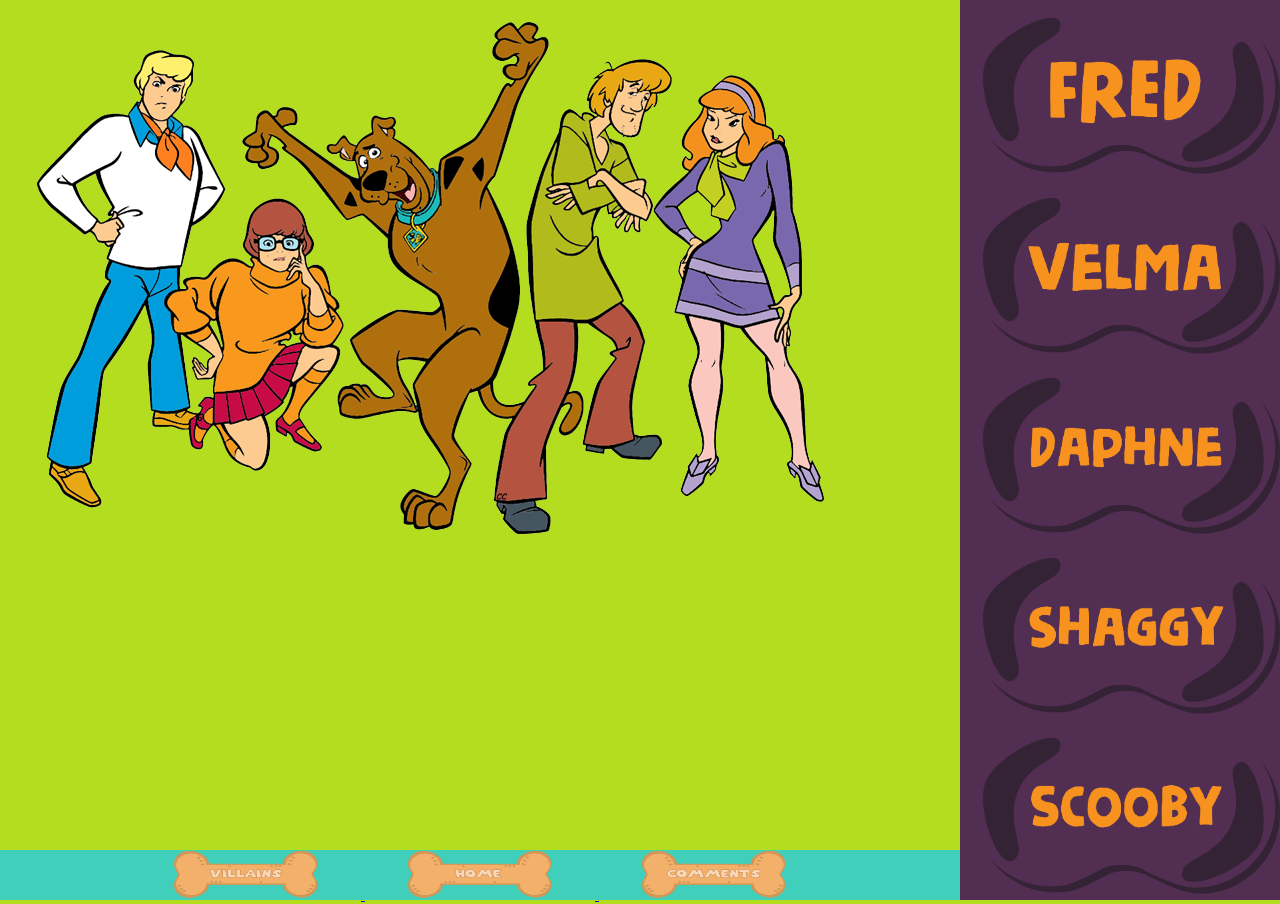
<file: index.html>
<!DOCTYPE html>
<html>
<head>
	<title>Scooby-Doo! Where Are You?! | Home</title>
	<script src="http://code.jquery.com/jquery-3.2.1.min.js"></script>
	
	<script>
	//when each button is clicked, the bio of the corresponding character will pop up or disappear, 
	//and a sound will play for each click
	var audio = new Audio("buttonclick_boing.wav");
	
		$(document).ready(function() {
			$("#fredbutton").click(function() {
				audio.play();
				$("#fredbio").toggle();
			});
			$("#velmabutton").click(function() {
				audio.play();
				$("#velmabio").toggle();
			});
			$("#daphnebutton").click(function() {
				audio.play();
				$("#daphnebio").toggle();
			});
			$("#shaggybutton").click(function() {
				audio.play();
				$("#shaggybio").toggle();
			});
			$("#scoobybutton").click(function() {
				audio.play();
				$("#scoobybio").toggle();
			});
		});
	</script>
	
	<link href="FinalProject_HomeStyles.css" rel="stylesheet"/>
</head>
<body>

	<div><img src="finalprojectimg_TheGang.png" alt="The Gang" id="gang"></div>
	
	<div id="sideMenu">
		<input type="image" class="popup" id="fredbutton" src="fredbutton-01.png">
		<input type="image" class="popup" id="velmabutton" src="velmabutton-01.png">
		<input type="image" class="popup" id="daphnebutton" src="daphnebutton-01.png">
		<input type="image" class="popup" id="shaggybutton" src="shaggybutton-01.png">
		<input type="image" class="popup" id="scoobybutton" src="scoobybutton-01.png">
	</div>
	
	<div class="bio" id="fredbio">
	<table>
		<tr>
			<td><img src="Fred_Jones.png" alt="Fred Jones"></td>
			<td><p>Fred "Freddie/Freddy" Jones is the leader of the Mystery Inc. gang, 
			and (more often than not) the driver of their van: The Mystery Machine.</p></td>
		</tr>
	</table>
	</div>
	
	<div class="bio" id="velmabio">
	<table>
		<tr>
			<td><img src="Velma_Dinkley.png" alt="Velma Dinkley"></td>
			<td><p>Velma Dinkley is the bespectacled resident genius of Mystery Inc., 
			often being the one to decipher the clues and solve the crimes.</p></td>
		</tr>
	</table>
	</div>
	
	<div class="bio" id="daphnebio">
	<table>
		<tr>
			<td><img src="Daphne_Blake.png" alt="Daphne Blake"></td>
			<td><p>Daphne Blake is the fashion-loving member of Mystery Inc. Daphne's 
			characteristic trait in the gang is her tendency to get into danger, hence 
			earning the nickname "Danger-prone Daphne".</p></td>
		</tr>
	</table>
	</div>
	
	<div class="bio" id="shaggybio">
	<table>
		<tr>
			<td><img src="ShaggyRogers.png" alt="Shaggy Rogers"></td>
			<td><p>Norville "Shaggy" Rogers is a member of Mystery Inc., and the 
			owner and best friend of their team's mascot.</p></td>
		</tr>
	</table>
	</div>
	
	<div class="bio" id="scoobybio">
	<table>
		<tr>
			<td><img src="scooby_doo.png" alt="Scooby Doo"></td>
			<td><p>Scoobert "Scooby" Doo is the Great Dane mascot of Mystery Inc., 
			and pet and best friend of Shaggy Rogers.</p></td>
		</tr>
	</table>
	</div>
	
	<div id="bottomMenu">
		<a href="FinalProject_Villains.html" >
			<img src="villainslink-01.png" alt="Top 10 Villains" class="pagelinks">
		</a>
		<a href="FinalProject.html" >
			<img src="homelink-01.png" alt="Home" class="pagelinks">
		</a>
		<a href="FinalProject_comments.php">
			<img src="commentslink-01.png" alt="Comments"  class="pagelinks">
		</a>
	</div>

</body>
</html>
</file>
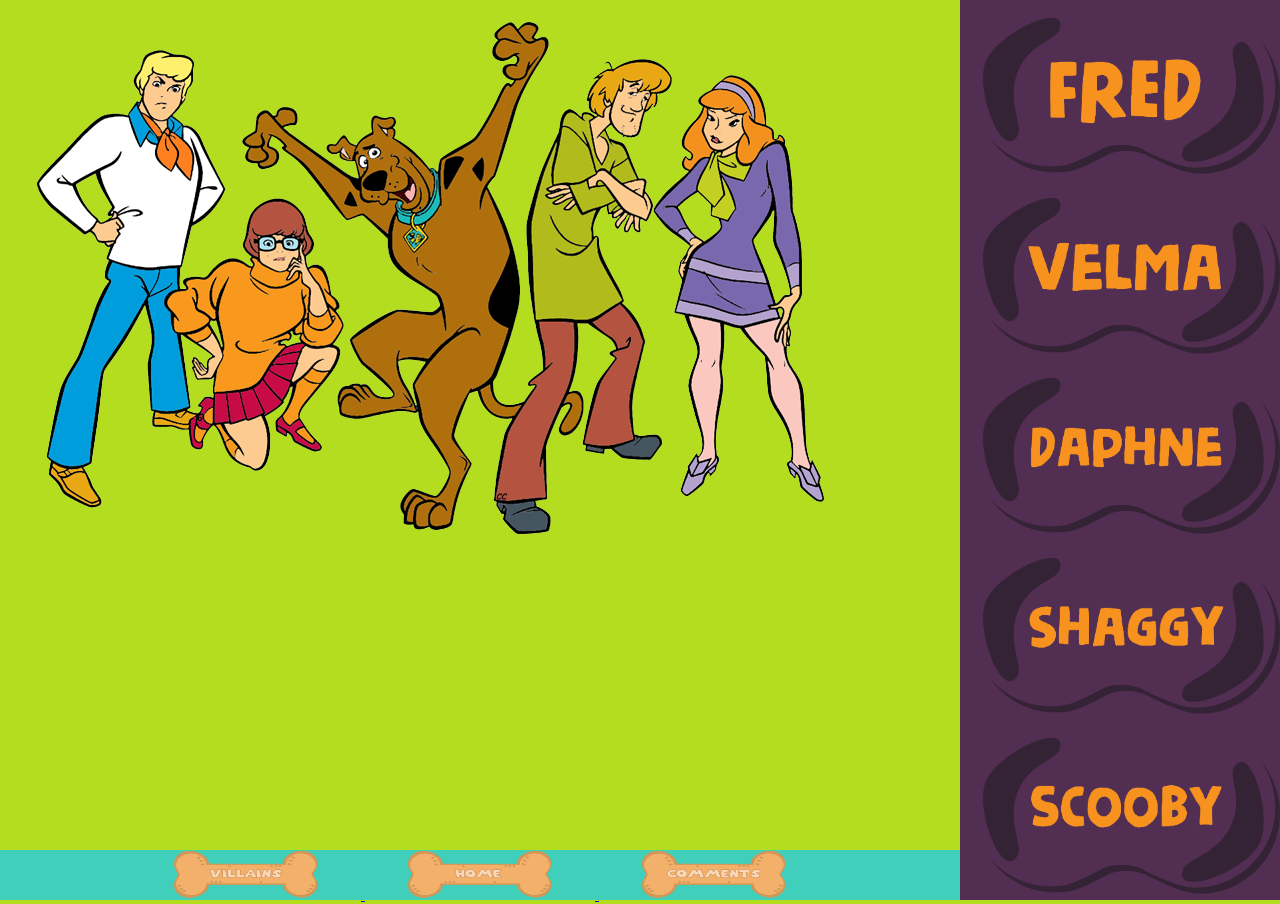
<file: FinalProject.html>
<!DOCTYPE html>
<html>
<head>
	<title>Scooby-Doo! Where Are You?! | Home</title>
	<script src="http://code.jquery.com/jquery-3.2.1.min.js"></script>
	
	<script>
	//when each button is clicked, the bio of the corresponding character will pop up or disappear, 
	//and a sound will play for each click
	var audio = new Audio("buttonclick_boing.wav");
	
		$(document).ready(function() {
			$("#fredbutton").click(function() {
				audio.play();
				$("#fredbio").toggle();
			});
			$("#velmabutton").click(function() {
				audio.play();
				$("#velmabio").toggle();
			});
			$("#daphnebutton").click(function() {
				audio.play();
				$("#daphnebio").toggle();
			});
			$("#shaggybutton").click(function() {
				audio.play();
				$("#shaggybio").toggle();
			});
			$("#scoobybutton").click(function() {
				audio.play();
				$("#scoobybio").toggle();
			});
		});
	</script>
	
	<link href="FinalProject_HomeStyles.css" rel="stylesheet"/>
</head>
<body>

	<div><img src="finalprojectimg_TheGang.png" alt="The Gang" id="gang"></div>
	
	<div id="sideMenu">
		<input type="image" class="popup" id="fredbutton" src="fredbutton-01.png">
		<input type="image" class="popup" id="velmabutton" src="velmabutton-01.png">
		<input type="image" class="popup" id="daphnebutton" src="daphnebutton-01.png">
		<input type="image" class="popup" id="shaggybutton" src="shaggybutton-01.png">
		<input type="image" class="popup" id="scoobybutton" src="scoobybutton-01.png">
	</div>
	
	<div class="bio" id="fredbio">
	<table>
		<tr>
			<td><img src="Fred_Jones.png" alt="Fred Jones"></td>
			<td><p>Fred "Freddie/Freddy" Jones is the leader of the Mystery Inc. gang, 
			and (more often than not) the driver of their van: The Mystery Machine.</p></td>
		</tr>
	</table>
	</div>
	
	<div class="bio" id="velmabio">
	<table>
		<tr>
			<td><img src="Velma_Dinkley.png" alt="Velma Dinkley"></td>
			<td><p>Velma Dinkley is the bespectacled resident genius of Mystery Inc., 
			often being the one to decipher the clues and solve the crimes.</p></td>
		</tr>
	</table>
	</div>
	
	<div class="bio" id="daphnebio">
	<table>
		<tr>
			<td><img src="Daphne_Blake.png" alt="Daphne Blake"></td>
			<td><p>Daphne Blake is the fashion-loving member of Mystery Inc. Daphne's 
			characteristic trait in the gang is her tendency to get into danger, hence 
			earning the nickname "Danger-prone Daphne".</p></td>
		</tr>
	</table>
	</div>
	
	<div class="bio" id="shaggybio">
	<table>
		<tr>
			<td><img src="ShaggyRogers.png" alt="Shaggy Rogers"></td>
			<td><p>Norville "Shaggy" Rogers is a member of Mystery Inc., and the 
			owner and best friend of their team's mascot.</p></td>
		</tr>
	</table>
	</div>
	
	<div class="bio" id="scoobybio">
	<table>
		<tr>
			<td><img src="scooby_doo.png" alt="Scooby Doo"></td>
			<td><p>Scoobert "Scooby" Doo is the Great Dane mascot of Mystery Inc., 
			and pet and best friend of Shaggy Rogers.</p></td>
		</tr>
	</table>
	</div>
	
	<div id="bottomMenu">
		<a href="FinalProject_Villains.html" >
			<img src="villainslink-01.png" alt="Top 10 Villains" class="pagelinks">
		</a>
		<a href="FinalProject.html" >
			<img src="homelink-01.png" alt="Home" class="pagelinks">
		</a>
		<a href="FinalProject_comments.php">
			<img src="commentslink-01.png" alt="Comments"  class="pagelinks">
		</a>
	</div>

</body>
</html>
</file>
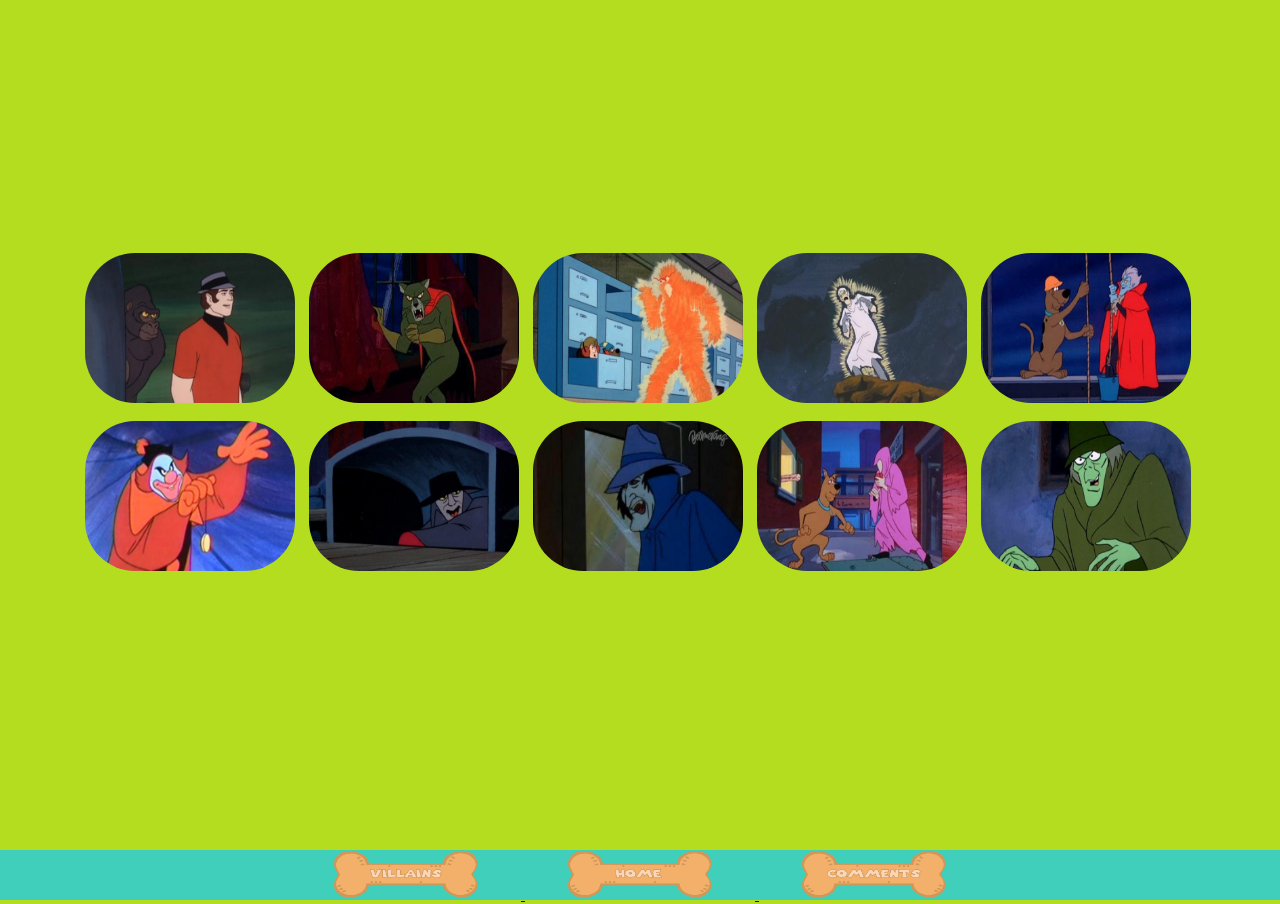
<file: FinalProject_Villains.html>
<!DOCTYPE html>
<html>
<head>
	<title>Scooby-Doo! Where Are You?! | Top 10 Villains</title>
	<script src="http://code.jquery.com/jquery-3.2.1.min.js"></script>
	
	<script>
	//when each picture is hovered over, the name of the episode the villain appears in will appear at the top
	//that div will be hidden again when the picture is not being hovered over
		$(document).ready(function() {
			$("#ape").hover(function() {
				$("#apepop").toggle();
			});
			$("#cat").hover(function() {
				$("#catpop").toggle();
			});
			$("#electric").hover(function() {
				$("#electricpop").toggle();
			});
			$("#doc").hover(function() {
				$("#docpop").toggle();
			});
			$("#drac").hover(function() {
				$("#dracpop").toggle();
			});
			$("#clown").hover(function() {
				$("#clownpop").toggle();
			});
			$("#opera").hover(function() {
				$("#operapop").toggle();
			});
			$("#movies").hover(function() {
				$("#moviespop").toggle();
			});
			$("#zombie").hover(function() {
				$("#zombiepop").toggle();
			});
			$("#jekyll").hover(function() {
				$("#jekyllpop").toggle();
			});
		});
	</script>
	
	<link href="FinalProject_VillainsStyles.css" rel="stylesheet"/>
</head>
<body>

	<!-- table for easy displaying -->
	<div id="villains">
	<table>
		<tr>
			<td><img src="vil10_apeman.jpg" alt="Ape Man" id="ape" class="vil"></td>
			<td><img src="vil9_cat.jpg" alt="Cat Man" id="cat" class="vil"></td>
			<td><img src="vil8_electricghost.jpg" alt="Electric Ghost" id="electric" class="vil"></td>
			<td><img src="vil7_doctor.jpg" alt="The Doctor" id="doc" class="vil"></td>
			<td><img src="vil6_dracula.jpg" alt="Dracula" id="drac" class="vil"></td>
		</tr>
		<tr>
			<td><img src="vil5_clown.jpg" alt="The Clown" id="clown" class="vil"></td>
			<td><img src="vil4_operaghost.jpg" alt="Opera Ghost" id="opera" class="vil"></td>
			<td><img src="vil3_moviekiller.jpg" alt="Movie Killer" id="movies" class="vil"></td>
			<td><img src="vil2_nofacezombi.jpg" alt="No-Face Zombie" id="zombie" class="vil"></td>
			<td><img src="vil1_jekylhyde.jpg" alt="Jekyll and Hyde" id="jekyll" class="vil"></td>
		</tr>
	</table>
	</div>
	
	<!-- pop up divs -->
	<div class="bio" id="apepop">
		<p>10. Never Ape An Ape-Man</p>
	</div>
	
	<div class="bio" id="catpop">
		<p>9. Make A Beeline Away From That Feline</p>
	</div>
	
	<div class="bio" id="electricpop">
		<p>8. Watt a Shocking Ghost</p>
	</div>
	
	<div class="bio" id="docpop">
		<p>7. The Harum Scarum Sanatorium</p>
	</div>
	
	<div class="bio" id="dracpop">		
		<p>6. High Rise Hair Raiser</p>
	</div>
	
	<div class="bio" id="clownpop">
		<p>5. Bedlam in the Big Top</p>
	</div>
	
	<div class="bio" id="operapop">
		<p>4. The Backstage Rage</p>
	</div>
	
	<div class="bio" id="moviespop">
		<p>3. The Chiller Diller Movie Thriller</p>
	</div>
	
	<div class="bio" id="zombiepop">
		<p>2. The No-Faced Zombie Chase Case</p>
	</div>
	
	<div class="bio" id="jekyllpop">
		<p>1. Nowhere to Hyde</p>
	</div>
	
	<div id="bottomMenu">
		<a href="FinalProject_Villains.html" >
			<img src="villainslink-01.png" alt="Top 10 Villains" class="pagelinks">
		</a>
		<a href="index.html" >
			<img src="homelink-01.png" alt="Home" class="pagelinks">
		</a>
		<a href="FinalProject_comments.php">
			<img src="commentslink-01.png" alt="Comments"  class="pagelinks">
		</a>
	</div>

</body>
</html>
</file>
<file: FinalProject_HomeStyles.css>
body 
{
	background-color: #B3DD1E;
}

/*Main pic*/
#gang
{
	margin-left: 25px;
	margin-top: 5px;
}

/*div holding buttons for popup divs*/
#sideMenu
{
	background-color: #512E52;
	position: absolute;
	right: 0;
	top: 0;
	height: 100%;
	width: 25%;
	
	text-align: center;
}

/*popup div styles*/
.popup
{
    display: block;
    position: relative;
    margin: auto;
    height: 20%;
}

.bio
{
	background-color: rgba(246, 246, 246, 0.8);
	border-radius: 50px;
	height: 350px;
	width: 615px;	
	
	position: fixed;
	top: 25%;
	left: 25%;
	display: none;
}

.bio img
{
	position: relative;
	top: 25px;
}

.bio p
{
	display: block;
	float: right;
	font-size: 200%;
	position: relative;
	top: 25px;
	margin: 10px;
	text-align: center;
}

/*navigation links*/
#bottomMenu
{
	background-color: #3FCFBA;
	position: absolute;
	bottom: 0;
	left: 0;
	width: 75%;
	height: 50px;
	margin: auto;
	
	text-align: center;
}

.pagelinks
{
	position: relative;
	bottom: 1px;
	margin-left: 40px;
	margin-right: 40px;
	width: 150px;
	height: 50px;
	position: relative;
}
</file>
<file: FinalProject_VillainsStyles.css>
body 
{
	background-color: #B3DD1E;
}

/*navigation links*/
#bottomMenu
{
	background-color: #3FCFBA;
	position: absolute;
	bottom: 0;
	left: 0;
	width: 100%;
	height: 50px;
	margin: auto;
	
	text-align: center;
}

.pagelinks
{
	position: relative;
	bottom: 1px;
	margin-left: 40px;
	margin-right: 40px;
	width: 150px;
	height: 50px;
	position: relative;
}

/*table of villains pics*/
#villains
{
	margin-top: 65px;
    position: fixed;
    top: 20%;
    left: 6%;
}

.vil
{
	height: 150px;
	width: 210px;
	border-radius: 50px;
	margin: 5px;
}

/*hover divs*/
.bio
{
	background-color: #F89105;
	border-radius: 10px;
	height: 100px;
	width: 75%;	
	text-align: center;
	
	position: relative;
	top: 5px;
	left: 12%;

	display: none;
}

p
{
	color: #512E52;
	display: block;
	font-size: 200%;
	text-align: center;
	position: relative;
	top: 25%;
}
</file>
